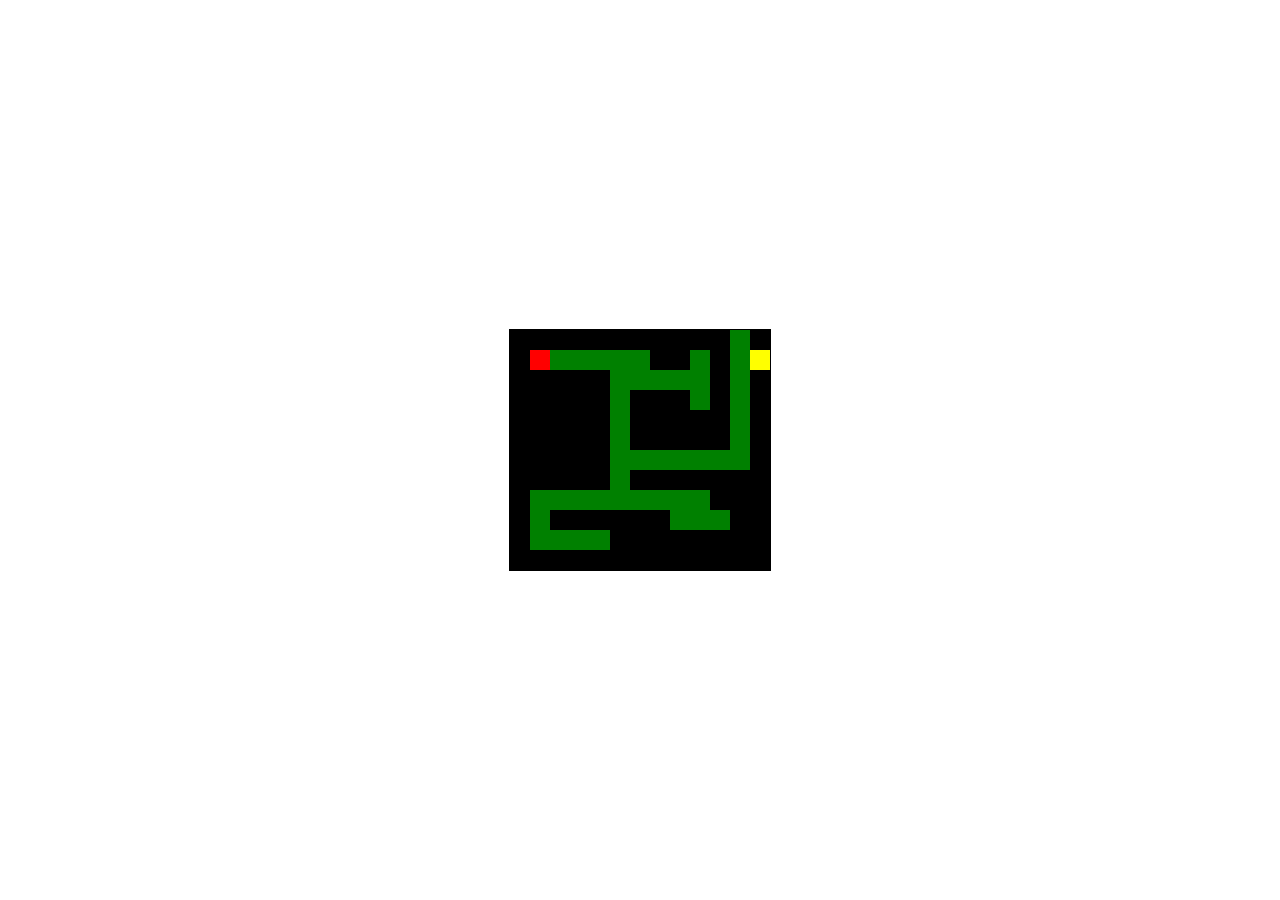
<file: src/index.html>
<!DOCTYPE html>
<html lang="en">
  <head>
    <meta charset="UTF-8" />
    <meta http-equiv="X-UA-Compatible" content="IE=edge" />
    <meta name="viewport" content="width=device-width, initial-scale=1.0" />
    <title>Maze</title>
    <link rel="stylesheet" href="style.css" />
  </head>
  <body>
    <main></main>

    <script type="module" src="script.js"></script>
  </body>
</html>
</file>
<file: src/style.css>
* {
  padding: 0;
  margin: 0;
}
main {
  width: 100vw;
  height: 100vh;
  display: flex;
  justify-content: center;
  align-items: center;
}
div {
  width: 20px;
  height: 20px;
}
.board {
  height: auto;
  display: flex;
  flex-wrap: wrap;
  border: 1px solid black;
}
.wall {
  background-color: black;
}
.path {
  background-color: green;
}
.player {
  background-color: red;
}
.treasure {
  background-color: yellow;
}
</file>
